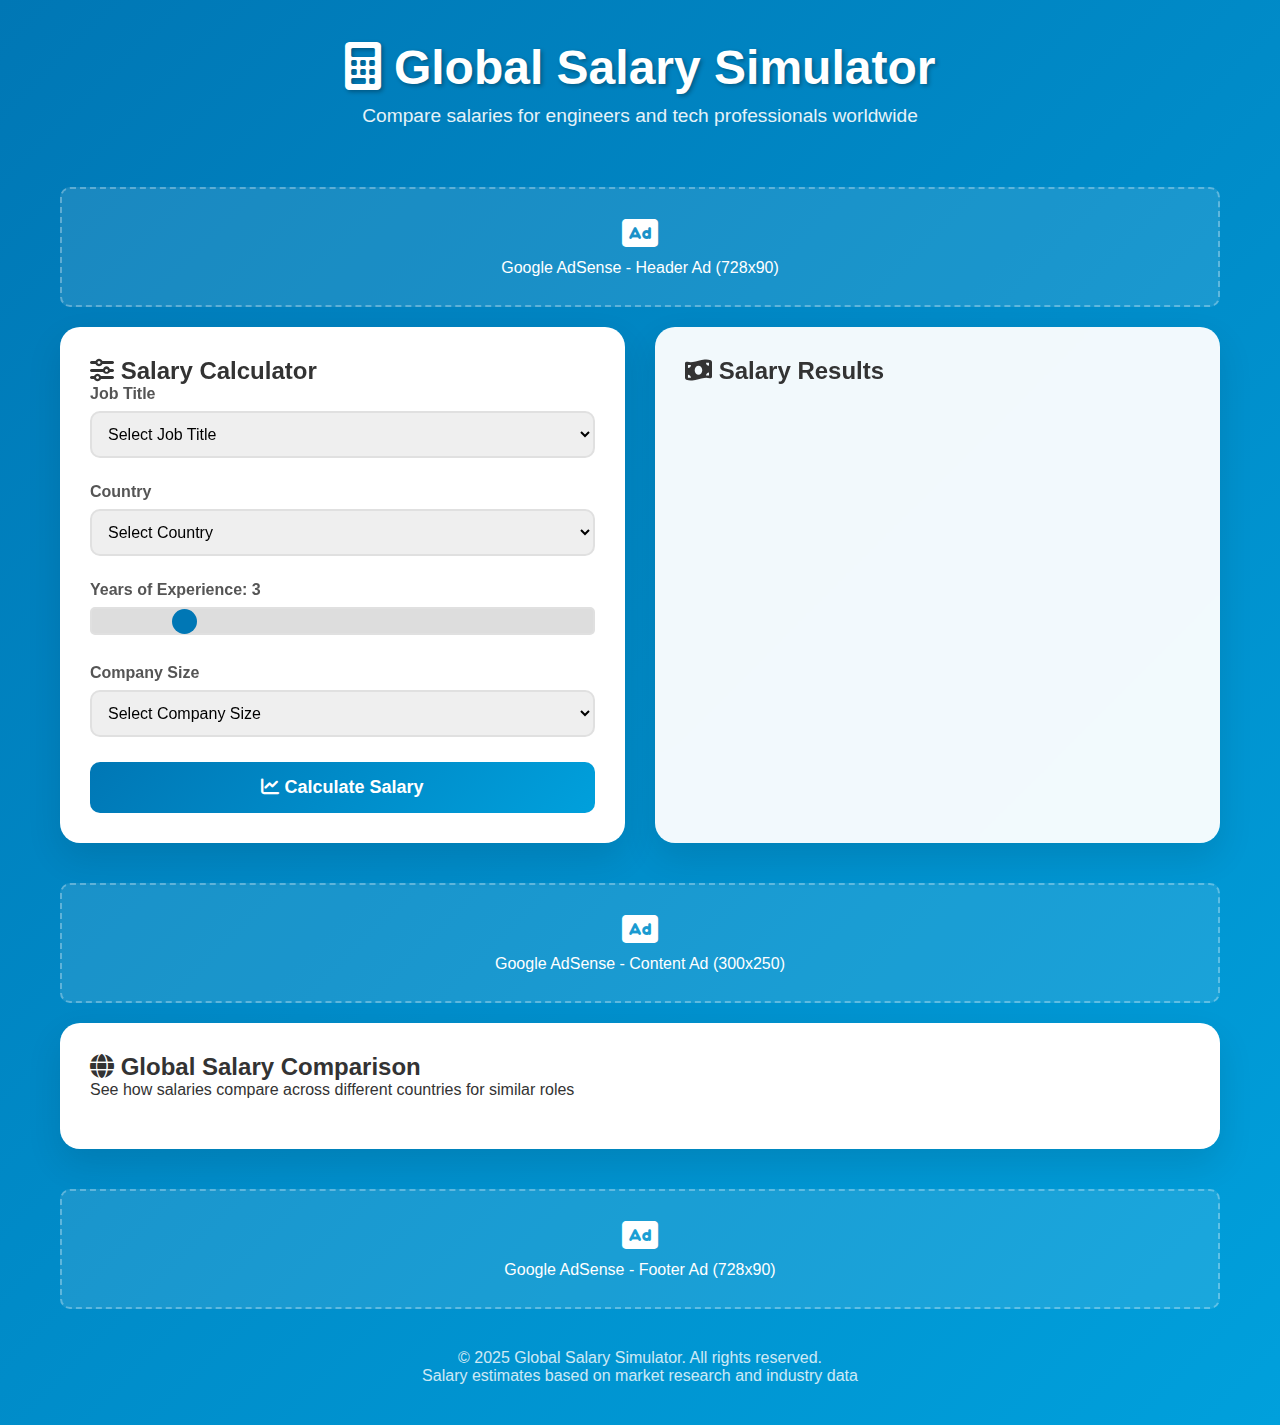
<file: index.html.html>
<!DOCTYPE html>
<html lang="en">
<head>
    <meta charset="UTF-8">
    <meta name="viewport" content="width=device-width, initial-scale=1.0">
    <title>Global Salary Simulator - Engineer & Tech Jobs</title>
    <meta name="description" content="Simulate and compare salaries for engineers and tech professionals across different countries and seniority levels">
    <link rel="stylesheet" href="https://cdnjs.cloudflare.com/ajax/libs/font-awesome/6.0.0/css/all.min.css">
    <style>
        * {
            margin: 0;
            padding: 0;
            box-sizing: border-box;
        }

        body {
            font-family: 'Segoe UI', Tahoma, Geneva, Verdana, sans-serif;
            background: linear-gradient(135deg, #0077b5 0%, #00a0dc 100%);
            min-height: 100vh;
            color: #333;
        }

        .container {
            max-width: 1200px;
            margin: 0 auto;
            padding: 20px;
        }

        .header {
            text-align: center;
            color: white;
            margin-bottom: 40px;
            padding: 20px;
        }

        .header h1 {
            font-size: 3em;
            margin-bottom: 10px;
            text-shadow: 2px 2px 4px rgba(0,0,0,0.3);
        }

        .header p {
            font-size: 1.2em;
            opacity: 0.9;
        }

        .main-content {
            display: grid;
            grid-template-columns: 1fr 1fr;
            gap: 30px;
            margin-bottom: 40px;
        }

        .simulator-panel {
            background: white;
            border-radius: 20px;
            padding: 30px;
            box-shadow: 0 15px 35px rgba(0,0,0,0.1);
            backdrop-filter: blur(10px);
        }

        .results-panel {
            background: rgba(255,255,255,0.95);
            border-radius: 20px;
            padding: 30px;
            box-shadow: 0 15px 35px rgba(0,0,0,0.1);
            backdrop-filter: blur(10px);
        }

        .form-group {
            margin-bottom: 25px;
        }

        label {
            display: block;
            margin-bottom: 8px;
            font-weight: 600;
            color: #555;
        }

        select, input {
            width: 100%;
            padding: 12px;
            border: 2px solid #e0e0e0;
            border-radius: 10px;
            font-size: 16px;
            transition: all 0.3s ease;
        }

        select:focus, input:focus {
            outline: none;
            border-color: #0077b5;
            box-shadow: 0 0 0 3px rgba(0, 119, 181, 0.1);
        }

        .calculate-btn {
            width: 100%;
            padding: 15px;
            background: linear-gradient(135deg, #0077b5 0%, #00a0dc 100%);
            color: white;
            border: none;
            border-radius: 10px;
            font-size: 18px;
            font-weight: 600;
            cursor: pointer;
            transition: transform 0.3s ease;
        }

        .calculate-btn:hover {
            transform: translateY(-2px);
        }

        .salary-result {
            text-align: center;
            padding: 30px;
            background: linear-gradient(135deg, #0077b5 0%, #00a0dc 100%);
            border-radius: 15px;
            color: white;
            margin-bottom: 25px;
        }

        .salary-amount {
            font-size: 2.5em;
            font-weight: bold;
            margin-bottom: 10px;
        }

        .salary-details {
            display: grid;
            grid-template-columns: 1fr 1fr;
            gap: 15px;
            margin-top: 20px;
        }

        .detail-card {
            background: white;
            padding: 20px;
            border-radius: 10px;
            text-align: center;
            box-shadow: 0 5px 15px rgba(0,0,0,0.1);
        }

        .detail-value {
            font-size: 1.5em;
            font-weight: bold;
            color: #0077b5;
        }

        .detail-label {
            color: #666;
            font-size: 0.9em;
            margin-top: 5px;
        }

        .comparison-section {
            background: white;
            border-radius: 20px;
            padding: 30px;
            margin-bottom: 40px;
            box-shadow: 0 15px 35px rgba(0,0,0,0.1);
        }

        .comparison-grid {
            display: grid;
            grid-template-columns: repeat(auto-fit, minmax(250px, 1fr));
            gap: 20px;
            margin-top: 20px;
        }

        .comparison-card {
            background: linear-gradient(135deg, #0077b5 0%, #00a0dc 100%);
            color: white;
            padding: 20px;
            border-radius: 15px;
            text-align: center;
        }

        .ads-space {
            background: rgba(255,255,255,0.1);
            border: 2px dashed rgba(255,255,255,0.3);
            border-radius: 10px;
            padding: 20px;
            text-align: center;
            color: white;
            margin: 20px 0;
            min-height: 120px;
            display: flex;
            align-items: center;
            justify-content: center;
        }

        .footer {
            text-align: center;
            color: white;
            padding: 20px;
            opacity: 0.8;
        }

        @media (max-width: 768px) {
            .main-content {
                grid-template-columns: 1fr;
            }
            
            .header h1 {
                font-size: 2em;
            }
            
            .salary-details {
                grid-template-columns: 1fr;
            }
        }

        .trend-chart {
            background: white;
            border-radius: 15px;
            padding: 20px;
            margin-top: 20px;
            text-align: center;
        }

        .experience-slider {
            margin: 20px 0;
        }

        .slider {
            width: 100%;
            height: 10px;
            border-radius: 5px;
            background: #ddd;
            outline: none;
            -webkit-appearance: none;
        }

        .slider::-webkit-slider-thumb {
            -webkit-appearance: none;
            appearance: none;
            width: 25px;
            height: 25px;
            border-radius: 50%;
            background: #0077b5;
            cursor: pointer;
        }
    </style>
</head>
<body>
    <div class="container">
        <div class="header">
            <h1><i class="fas fa-calculator"></i> Global Salary Simulator</h1>
            <p>Compare salaries for engineers and tech professionals worldwide</p>
        </div>

        <!-- Ad Space -->
        <div class="ads-space">
            <div>
                <i class="fas fa-ad" style="font-size: 2em; margin-bottom: 10px;"></i>
                <p>Google AdSense - Header Ad (728x90)</p>
            </div>
        </div>

        <div class="main-content">
            <div class="simulator-panel">
                <h2><i class="fas fa-sliders-h"></i> Salary Calculator</h2>
                
                <div class="form-group">
                    <label for="job-title">Job Title</label>
                    <select id="job-title">
                        <option value="">Select Job Title</option>
                        <option value="software-engineer">Software Engineer</option>
                        <option value="senior-software-engineer">Senior Software Engineer</option>
                        <option value="lead-engineer">Lead Engineer</option>
                        <option value="engineering-manager">Engineering Manager</option>
                        <option value="data-scientist">Data Scientist</option>
                        <option value="senior-data-scientist">Senior Data Scientist</option>
                        <option value="data-analyst">Data Analyst</option>
                        <option value="devops-engineer">DevOps Engineer</option>
                        <option value="cloud-engineer">Cloud Engineer</option>
                        <option value="security-engineer">Security Engineer</option>
                        <option value="frontend-developer">Frontend Developer</option>
                        <option value="backend-developer">Backend Developer</option>
                        <option value="fullstack-developer">Full Stack Developer</option>
                        <option value="mobile-developer">Mobile Developer</option>
                        <option value="ios-developer">iOS Developer</option>
                        <option value="android-developer">Android Developer</option>
                        <option value="qa-engineer">QA Engineer</option>
                        <option value="test-automation-engineer">Test Automation Engineer</option>
                        <option value="product-manager">Product Manager</option>
                        <option value="senior-product-manager">Senior Product Manager</option>
                        <option value="ui-ux-designer">UI/UX Designer</option>
                        <option value="product-designer">Product Designer</option>
                        <option value="scrum-master">Scrum Master</option>
                        <option value="business-analyst">Business Analyst</option>
                        <option value="system-administrator">System Administrator</option>
                        <option value="database-administrator">Database Administrator</option>
                        <option value="network-engineer">Network Engineer</option>
                        <option value="cybersecurity-analyst">Cybersecurity Analyst</option>
                        <option value="solutions-architect">Solutions Architect</option>
                        <option value="technical-lead">Technical Lead</option>
                        <option value="cto">Chief Technology Officer</option>
                        <option value="machine-learning-engineer">Machine Learning Engineer</option>
                        <option value="ai-researcher">AI Researcher</option>
                        <option value="blockchain-developer">Blockchain Developer</option>
                        <option value="game-developer">Game Developer</option>
                        <option value="embedded-systems-engineer">Embedded Systems Engineer</option>
                    </select>
                </div>

                <div class="form-group">
                    <label for="country">Country</label>
                    <select id="country">
                        <option value="">Select Country</option>
                        <option value="usa">United States</option>
                        <option value="canada">Canada</option>
                        <option value="uk">United Kingdom</option>
                        <option value="germany">Germany</option>
                        <option value="france">France</option>
                        <option value="netherlands">Netherlands</option>
                        <option value="sweden">Sweden</option>
                        <option value="morocco">Morocco</option>
                        <option value="india">India</option>
                        <option value="china">China</option>
                        <option value="japan">Japan</option>
                        <option value="singapore">Singapore</option>
                        <option value="australia">Australia</option>
                        <option value="brazil">Brazil</option>
                        <option value="mexico">Mexico</option>
                        <option value="south-africa">South Africa</option>
                    </select>
                </div>

                <div class="form-group">
                    <label for="experience">Years of Experience: <span id="exp-value">3</span></label>
                    <input type="range" id="experience" class="slider" min="0" max="20" value="3">
                </div>

                <div class="form-group">
                    <label for="company-size">Company Size</label>
                    <select id="company-size">
                        <option value="">Select Company Size</option>
                        <option value="startup">Startup (1-50 employees)</option>
                        <option value="small">Small (51-200 employees)</option>
                        <option value="medium">Medium (201-1000 employees)</option>
                        <option value="large">Large (1001-5000 employees)</option>
                        <option value="enterprise">Enterprise (5000+ employees)</option>
                    </select>
                </div>

                <button class="calculate-btn" onclick="calculateSalary()">
                    <i class="fas fa-chart-line"></i> Calculate Salary
                </button>
            </div>

            <div class="results-panel">
                <h2><i class="fas fa-money-bill-wave"></i> Salary Results</h2>
                
                <div id="salary-display" class="salary-result" style="display: none;">
                    <div class="salary-amount" id="salary-amount">$0</div>
                    <div>Annual Salary (USD)</div>
                </div>

                <div class="salary-details" id="salary-details" style="display: none;">
                    <div class="detail-card">
                        <div class="detail-value" id="monthly-salary">$0</div>
                        <div class="detail-label">Monthly</div>
                    </div>
                    <div class="detail-card">
                        <div class="detail-value" id="weekly-salary">$0</div>
                        <div class="detail-label">Weekly</div>
                    </div>
                    <div class="detail-card">
                        <div class="detail-value" id="daily-salary">$0</div>
                        <div class="detail-label">Daily</div>
                    </div>
                    <div class="detail-card">
                        <div class="detail-value" id="hourly-salary">$0</div>
                        <div class="detail-label">Hourly</div>
                    </div>
                </div>

                <div class="trend-chart" id="trend-info" style="display: none;">
                    <h3>Market Insights</h3>
                    <p id="market-trend">Based on current market trends...</p>
                </div>
            </div>
        </div>

        <!-- Ad Space -->
        <div class="ads-space">
            <div>
                <i class="fas fa-ad" style="font-size: 2em; margin-bottom: 10px;"></i>
                <p>Google AdSense - Content Ad (300x250)</p>
            </div>
        </div>

        <div class="comparison-section">
            <h2><i class="fas fa-globe"></i> Global Salary Comparison</h2>
            <p>See how salaries compare across different countries for similar roles</p>
            
            <div class="comparison-grid" id="comparison-grid">
                <!-- Comparison cards will be populated here -->
            </div>
        </div>

        <!-- Ad Space -->
        <div class="ads-space">
            <div>
                <i class="fas fa-ad" style="font-size: 2em; margin-bottom: 10px;"></i>
                <p>Google AdSense - Footer Ad (728x90)</p>
            </div>
        </div>

        <div class="footer">
            <p>&copy; 2025 Global Salary Simulator. All rights reserved.</p>
            <p>Salary estimates based on market research and industry data</p>
        </div>
    </div>

    <script>
        // Salary data structure
        const salaryData = {
            'software-engineer': {
                'usa': { base: 95000, multiplier: 1.0 },
                'canada': { base: 75000, multiplier: 0.85 },
                'uk': { base: 65000, multiplier: 0.75 },
                'germany': { base: 70000, multiplier: 0.8 },
                'france': { base: 55000, multiplier: 0.7 },
                'netherlands': { base: 72000, multiplier: 0.82 },
                'sweden': { base: 68000, multiplier: 0.78 },
                'morocco': { base: 15000, multiplier: 0.4 },
                'india': { base: 18000, multiplier: 0.6 },
                'china': { base: 25000, multiplier: 0.65 },
                'japan': { base: 58000, multiplier: 0.72 },
                'singapore': { base: 65000, multiplier: 0.75 },
                'australia': { base: 78000, multiplier: 0.82 },
                'brazil': { base: 28000, multiplier: 0.55 },
                'mexico': { base: 32000, multiplier: 0.58 },
                'south-africa': { base: 24000, multiplier: 0.5 }
            },
            'senior-software-engineer': {
                'usa': { base: 140000, multiplier: 1.0 },
                'canada': { base: 115000, multiplier: 0.85 },
                'uk': { base: 95000, multiplier: 0.75 },
                'germany': { base: 105000, multiplier: 0.8 },
                'france': { base: 85000, multiplier: 0.7 },
                'netherlands': { base: 110000, multiplier: 0.82 },
                'sweden': { base: 102000, multiplier: 0.78 },
                'morocco': { base: 28000, multiplier: 0.4 },
                'india': { base: 35000, multiplier: 0.6 },
                'china': { base: 45000, multiplier: 0.65 },
                'japan': { base: 88000, multiplier: 0.72 },
                'singapore': { base: 98000, multiplier: 0.75 },
                'australia': { base: 118000, multiplier: 0.82 },
                'brazil': { base: 48000, multiplier: 0.55 },
                'mexico': { base: 52000, multiplier: 0.58 },
                'south-africa': { base: 38000, multiplier: 0.5 }
            },
            'data-scientist': {
                'usa': { base: 110000, multiplier: 1.0 },
                'canada': { base: 88000, multiplier: 0.85 },
                'uk': { base: 78000, multiplier: 0.75 },
                'germany': { base: 85000, multiplier: 0.8 },
                'france': { base: 68000, multiplier: 0.7 },
                'netherlands': { base: 82000, multiplier: 0.82 },
                'sweden': { base: 79000, multiplier: 0.78 },
                'morocco': { base: 18000, multiplier: 0.4 },
                'india': { base: 22000, multiplier: 0.6 },
                'china': { base: 32000, multiplier: 0.65 },
                'japan': { base: 72000, multiplier: 0.72 },
                'singapore': { base: 78000, multiplier: 0.75 },
                'australia': { base: 92000, multiplier: 0.82 },
                'brazil': { base: 38000, multiplier: 0.55 },
                'mexico': { base: 42000, multiplier: 0.58 },
                'south-africa': { base: 32000, multiplier: 0.5 }
            },
            'product-manager': {
                'usa': { base: 120000, multiplier: 1.0 },
                'canada': { base: 95000, multiplier: 0.85 },
                'uk': { base: 85000, multiplier: 0.75 },
                'germany': { base: 90000, multiplier: 0.8 },
                'france': { base: 75000, multiplier: 0.7 },
                'netherlands': { base: 88000, multiplier: 0.82 },
                'sweden': { base: 85000, multiplier: 0.78 },
                'morocco': { base: 20000, multiplier: 0.4 },
                'india': { base: 25000, multiplier: 0.6 },
                'china': { base: 35000, multiplier: 0.65 },
                'japan': { base: 78000, multiplier: 0.72 },
                'singapore': { base: 85000, multiplier: 0.75 },
                'australia': { base: 98000, multiplier: 0.82 },
                'brazil': { base: 42000, multiplier: 0.55 },
                'mexico': { base: 45000, multiplier: 0.58 },
                'south-africa': { base: 35000, multiplier: 0.5 }
            },
            'devops-engineer': {
                'usa': { base: 105000, multiplier: 1.0 },
                'canada': { base: 85000, multiplier: 0.85 },
                'uk': { base: 75000, multiplier: 0.75 },
                'germany': { base: 80000, multiplier: 0.8 },
                'france': { base: 65000, multiplier: 0.7 },
                'netherlands': { base: 78000, multiplier: 0.82 },
                'sweden': { base: 75000, multiplier: 0.78 },
                'morocco': { base: 16000, multiplier: 0.4 },
                'india': { base: 20000, multiplier: 0.6 },
                'china': { base: 28000, multiplier: 0.65 },
                'japan': { base: 65000, multiplier: 0.72 },
                'singapore': { base: 72000, multiplier: 0.75 },
                'australia': { base: 88000, multiplier: 0.82 },
                'brazil': { base: 35000, multiplier: 0.55 },
                'mexico': { base: 38000, multiplier: 0.58 },
                'south-africa': { base: 28000, multiplier: 0.5 }
            },
            'ui-ux-designer': {
                'usa': { base: 85000, multiplier: 1.0 },
                'canada': { base: 68000, multiplier: 0.85 },
                'uk': { base: 58000, multiplier: 0.75 },
                'germany': { base: 62000, multiplier: 0.8 },
                'france': { base: 52000, multiplier: 0.7 },
                'netherlands': { base: 65000, multiplier: 0.82 },
                'sweden': { base: 62000, multiplier: 0.78 },
                'morocco': { base: 12000, multiplier: 0.4 },
                'india': { base: 15000, multiplier: 0.6 },
                'china': { base: 22000, multiplier: 0.65 },
                'japan': { base: 52000, multiplier: 0.72 },
                'singapore': { base: 58000, multiplier: 0.75 },
                'australia': { base: 72000, multiplier: 0.82 },
                'brazil': { base: 25000, multiplier: 0.55 },
                'mexico': { base: 28000, multiplier: 0.58 },
                'south-africa': { base: 22000, multiplier: 0.5 }
            },
            'machine-learning-engineer': {
                'usa': { base: 130000, multiplier: 1.0 },
                'canada': { base: 105000, multiplier: 0.85 },
                'uk': { base: 92000, multiplier: 0.75 },
                'germany': { base: 98000, multiplier: 0.8 },
                'france': { base: 82000, multiplier: 0.7 },
                'netherlands': { base: 95000, multiplier: 0.82 },
                'sweden': { base: 92000, multiplier: 0.78 },
                'morocco': { base: 22000, multiplier: 0.4 },
                'india': { base: 28000, multiplier: 0.6 },
                'china': { base: 38000, multiplier: 0.65 },
                'japan': { base: 85000, multiplier: 0.72 },
                'singapore': { base: 92000, multiplier: 0.75 },
                'australia': { base: 108000, multiplier: 0.82 },
                'brazil': { base: 45000, multiplier: 0.55 },
                'mexico': { base: 48000, multiplier: 0.58 },
                'south-africa': { base: 38000, multiplier: 0.5 }
            },
            'cybersecurity-analyst': {
                'usa': { base: 95000, multiplier: 1.0 },
                'canada': { base: 78000, multiplier: 0.85 },
                'uk': { base: 68000, multiplier: 0.75 },
                'germany': { base: 72000, multiplier: 0.8 },
                'france': { base: 62000, multiplier: 0.7 },
                'netherlands': { base: 75000, multiplier: 0.82 },
                'sweden': { base: 72000, multiplier: 0.78 },
                'morocco': { base: 18000, multiplier: 0.4 },
                'india': { base: 22000, multiplier: 0.6 },
                'china': { base: 28000, multiplier: 0.65 },
                'japan': { base: 65000, multiplier: 0.72 },
                'singapore': { base: 72000, multiplier: 0.75 },
                'australia': { base: 82000, multiplier: 0.82 },
                'brazil': { base: 35000, multiplier: 0.55 },
                'mexico': { base: 38000, multiplier: 0.58 },
                'south-africa': { base: 28000, multiplier: 0.5 }
            }
        };

        // Company size multipliers
        const companySizeMultipliers = {
            'startup': 0.85,
            'small': 0.92,
            'medium': 1.0,
            'large': 1.15,
            'enterprise': 1.25
        };

        // Update experience value display
        document.getElementById('experience').addEventListener('input', function(e) {
            document.getElementById('exp-value').textContent = e.target.value;
        });

        function calculateSalary() {
            const jobTitle = document.getElementById('job-title').value;
            const country = document.getElementById('country').value;
            const experience = parseInt(document.getElementById('experience').value);
            const companySize = document.getElementById('company-size').value;

            if (!jobTitle || !country || !companySize) {
                alert('Please fill in all fields');
                return;
            }

            // Get base salary data
            const jobData = salaryData[jobTitle] || salaryData['software-engineer'];
            const countryData = jobData[country] || jobData['usa'];
            
            // Calculate salary
            let annualSalary = countryData.base;
            
            // Apply experience multiplier
            const experienceMultiplier = 1 + (experience * 0.08);
            annualSalary *= experienceMultiplier;
            
            // Apply company size multiplier
            const sizeMultiplier = companySizeMultipliers[companySize] || 1.0;
            annualSalary *= sizeMultiplier;
            
            // Apply country cost of living adjustment
            annualSalary *= countryData.multiplier;
            
            // Round to nearest thousand
            annualSalary = Math.round(annualSalary / 1000) * 1000;

            // Display results
            displayResults(annualSalary, jobTitle, country, experience);
            generateComparison(jobTitle, experience, companySize);
        }

        function displayResults(annualSalary, jobTitle, country, experience) {
            const formatter = new Intl.NumberFormat('en-US', {
                style: 'currency',
                currency: 'USD',
                minimumFractionDigits: 0
            });

            document.getElementById('salary-amount').textContent = formatter.format(annualSalary);
            document.getElementById('monthly-salary').textContent = formatter.format(annualSalary / 12);
            document.getElementById('weekly-salary').textContent = formatter.format(annualSalary / 52);
            document.getElementById('daily-salary').textContent = formatter.format(annualSalary / 260);
            document.getElementById('hourly-salary').textContent = formatter.format(annualSalary / 2080);

            document.getElementById('salary-display').style.display = 'block';
            document.getElementById('salary-details').style.display = 'grid';
            document.getElementById('trend-info').style.display = 'block';

            // Generate market insight
            const insights = [
                `${jobTitle.replace('-', ' ').toUpperCase()} roles in ${country.toUpperCase()} are currently in high demand.`,
                `With ${experience} years of experience, you're in the ${experience < 3 ? 'entry' : experience < 7 ? 'mid' : 'senior'} level range.`,
                `This salary estimate is based on current market trends and industry standards.`,
                `Consider additional benefits like stock options, health insurance, and retirement plans.`
            ];

            document.getElementById('market-trend').textContent = insights[Math.floor(Math.random() * insights.length)];
        }

        function generateComparison(jobTitle, experience, companySize) {
            const comparisonGrid = document.getElementById('comparison-grid');
            const countries = ['usa', 'canada', 'uk', 'germany', 'morocco', 'singapore'];
            
            comparisonGrid.innerHTML = '';

            countries.forEach(country => {
                const jobData = salaryData[jobTitle] || salaryData['software-engineer'];
                const countryData = jobData[country] || jobData['usa'];
                
                let salary = countryData.base;
                salary *= (1 + (experience * 0.08));
                salary *= (companySizeMultipliers[companySize] || 1.0);
                salary *= countryData.multiplier;
                salary = Math.round(salary / 1000) * 1000;

                const card = document.createElement('div');
                card.className = 'comparison-card';
                card.innerHTML = `
                    <h4>${country.toUpperCase()}</h4>
                    <div style="font-size: 1.5em; font-weight: bold; margin: 10px 0;">
                        ${new Intl.NumberFormat('en-US', {
                            style: 'currency',
                            currency: 'USD',
                            minimumFractionDigits: 0
                        }).format(salary)}
                    </div>
                    <small>Annual Salary</small>
                `;
                comparisonGrid.appendChild(card);
            });
        }
    </script>
</body>
</html>
</file>
